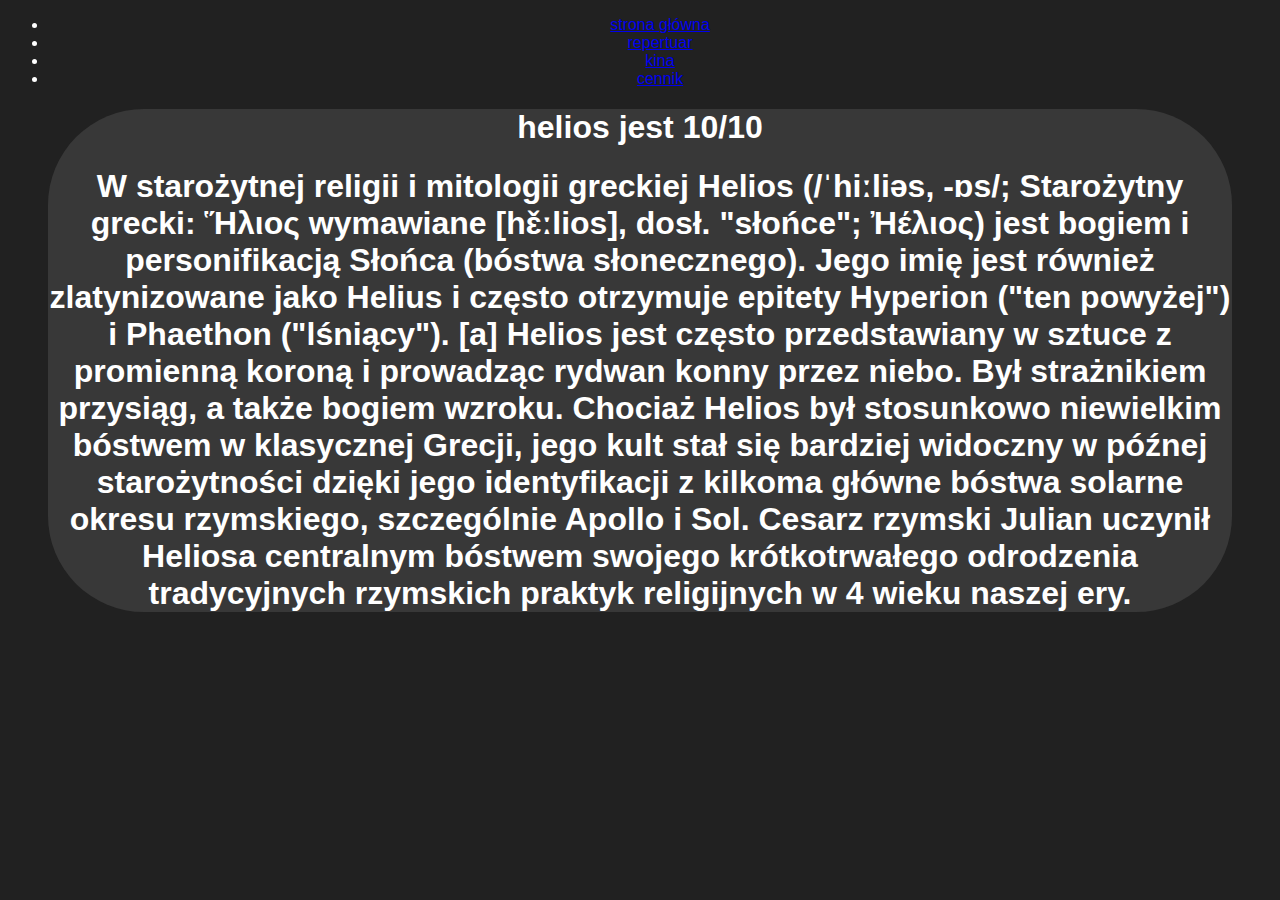
<file: projekt_grudzień/strony heliosu/index.html>
<!DOCTYPE html>
<html lang="en">
<head>
    <meta charset="UTF-8">
    <meta http-equiv="X-UA-Compatible" content="IE=edge">
    <meta name="viewport" content="width=device-width, initial-scale=1.0">
    <title>czy helios jest 10/10?</title>
    <link  rel="stylesheet" href="index.css" >
 </head>
<body>
   <ul>
      <li><a href="./index.html">strona główna</a></li>
      <li><a href="./repertuar.html">repertuar</a></li>
      <li><a href="./kina.html">kina</a></li> 
      <li><a href="./cennik.html">cennik</a></li>       
  </ul>
  <div id="cud">
    <h1>helios jest 10/10</h1>
    <h1>W starożytnej religii i mitologii greckiej Helios (/ˈhiːliəs, -ɒs/; Starożytny grecki: Ἥλιος wymawiane [hɛ̌ːlios], dosł. "słońce"; Ἠέλιος) jest bogiem i personifikacją Słońca (bóstwa słonecznego). Jego imię jest również zlatynizowane jako Helius i często otrzymuje epitety Hyperion ("ten powyżej") i Phaethon ("lśniący"). [a] Helios jest często przedstawiany w sztuce z promienną koroną i prowadząc rydwan konny przez niebo. Był strażnikiem przysiąg, a także bogiem wzroku. Chociaż Helios był stosunkowo niewielkim bóstwem w klasycznej Grecji, jego kult stał się bardziej widoczny w późnej starożytności dzięki jego identyfikacji z kilkoma główne bóstwa solarne okresu rzymskiego, szczególnie Apollo i Sol. Cesarz rzymski Julian uczynił Heliosa centralnym bóstwem swojego krótkotrwałego odrodzenia tradycyjnych rzymskich praktyk religijnych w 4 wieku naszej ery.
    </h1>
    
    
  </div>
</body>
</file>
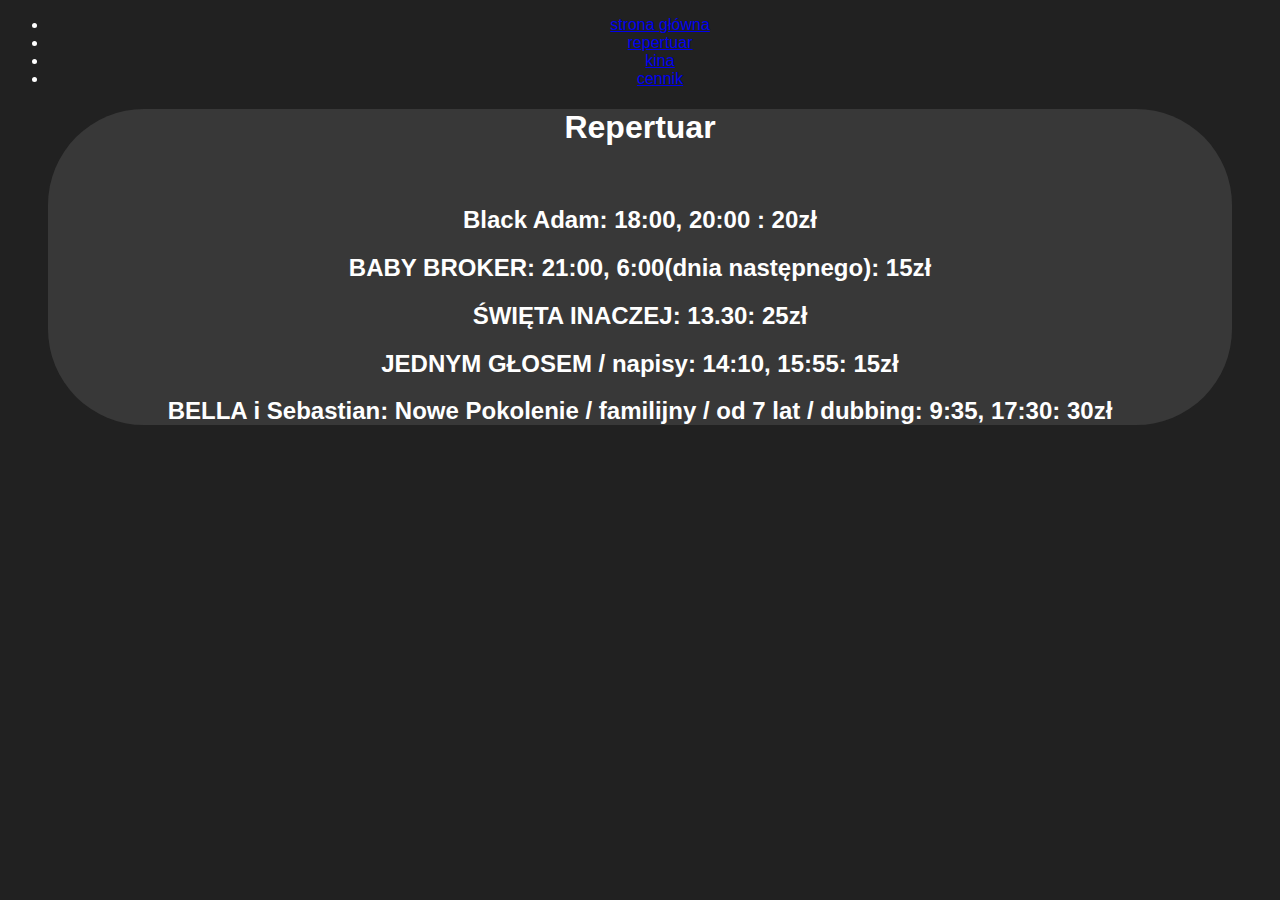
<file: projekt_grudzień/strony heliosu/cennik.html>
<!DOCTYPE html>
<html lang="en">
<head>
    <meta charset="UTF-8">
    <meta http-equiv="X-UA-Compatible" content="IE=edge">
    <meta name="viewport" content="width=device-width, initial-scale=1.0">
    <title>cennik</title>
    <link  rel="stylesheet" href="index.css" >
</head>
<body>
    <ul>
        <li><a href="./index.html">strona główna</a></li>
        <li><a href="./repertuar.html">repertuar</a></li>
        <li><a href="./kina.html">kina</a></li> 
        <li><a href="./cennik.html">cennik</a></li>       
    </ul>
    <div id="cud">
      <h1>Repertuar</h1><br>
      <h2>Black Adam: 18:00, 20:00 : 20zł </h2>
      <h2>BABY BROKER: 21:00, 6:00(dnia następnego): 15zł</h2>
      <h2>ŚWIĘTA INACZEJ: 13.30: 25zł</h2>
       <h2>JEDNYM GŁOSEM / napisy: 14:10, 15:55: 15zł</h2> 
      <h2>  BELLA i Sebastian: Nowe Pokolenie / familijny / od 7 lat / dubbing: 9:35, 17:30:  30zł</h2> 
    </div>
</body>
</html>
</file>
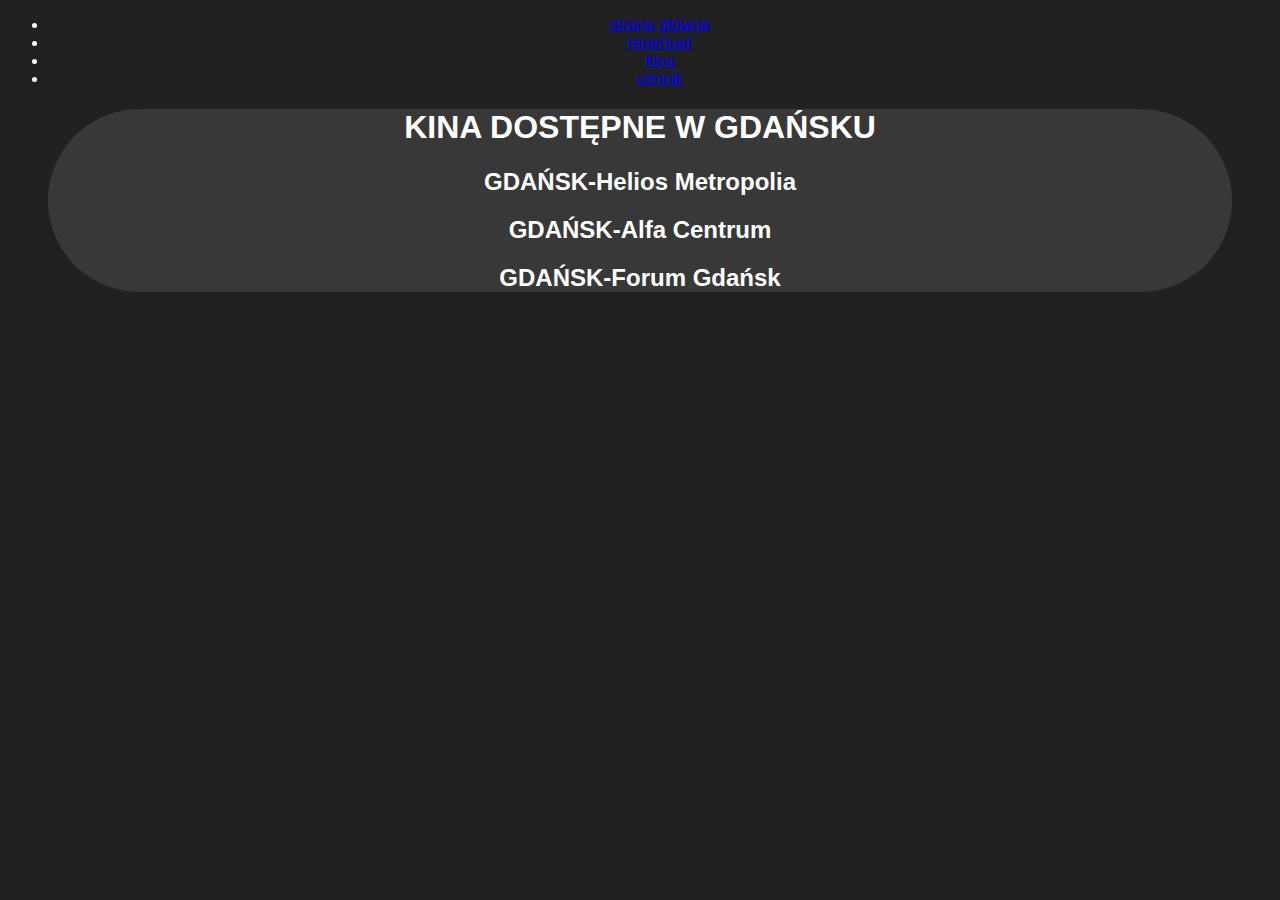
<file: projekt_grudzień/strony heliosu/kina.html>
<!DOCTYPE html>
<html lang="en">
<head>
    <meta charset="UTF-8">
    <meta http-equiv="X-UA-Compatible" content="IE=edge">
    <meta name="viewport" content="width=device-width, initial-scale=1.0">
    <title>kina</title>
    <link  rel="stylesheet" href="index.css" >
 </head>
</head>
<body>
    <ul>
        <li><a href="./index.html">strona główna</a></li>
        <li><a href="./repertuar.html">repertuar</a></li>
        <li><a href="./kina.html">kina</a></li> 
        <li><a href="./cennik.html">cennik</a></li>       
    </ul>
    <div id="cud">
    <h1>KINA DOSTĘPNE W GDAŃSKU</h1>
    <h2>GDAŃSK-Helios Metropolia</h2>
    <h2>GDAŃSK-Alfa Centrum</h2>
    <h2>GDAŃSK-Forum Gdańsk</h2>
    </div>

</body>
</html>
</file>
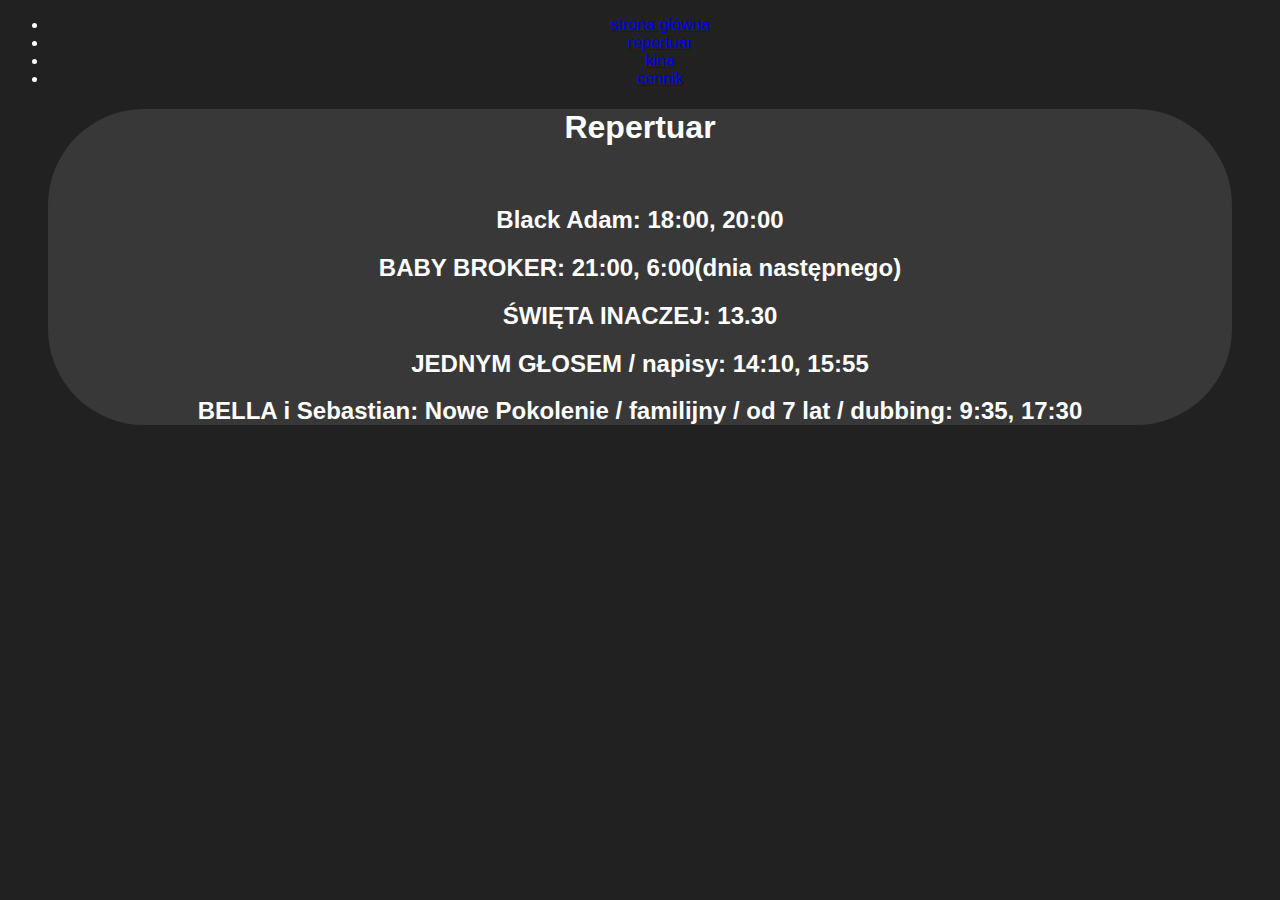
<file: projekt_grudzień/strony heliosu/repertuar.html>
<!DOCTYPE html>
<html lang="en">
<head>
    <meta charset="UTF-8">
    <meta http-equiv="X-UA-Compatible" content="IE=edge">
    <meta name="viewport" content="width=device-width, initial-scale=1.0">
    <title>repertuar</title>
    <link  rel="stylesheet" href="index.css" >
</head>
<body>
    
        <ul>
            <li><a href="./index.html">strona główna</a></li>
            <li><a href="./repertuar.html">repertuar</a></li>
            <li><a href="./kina.html">kina</a></li> 
            <li><a href="./cennik.html">cennik</a></li>       
        </ul>
   <div id="cud">
      <h1>Repertuar</h1><br>
      <h2>Black Adam: 18:00, 20:00  </h2>
      <h2>BABY BROKER: 21:00, 6:00(dnia następnego)</h2>
      <h2>ŚWIĘTA INACZEJ: 13.30</h2>
       <h2>JEDNYM GŁOSEM / napisy: 14:10, 15:55</h2> 
      <h2>  BELLA i Sebastian: Nowe Pokolenie / familijny / od 7 lat / dubbing: 9:35, 17:30</h2> 
   </div>    
        
</body>
</html>
</file>
<file: projekt_grudzień/strony heliosu/index.css>
html{
    color:rgb(255, 255, 255);
    text-align: center;
    background-color: #212121;
    font-family: 'Franklin Gothic Medium', 'Arial Narrow', Arial, sans-serif;
}
 #cud{
    background-color: #383838;
    margin-left: 40px;
    margin-right: 40px;
    border-radius: 6rem;
 }
</file>
